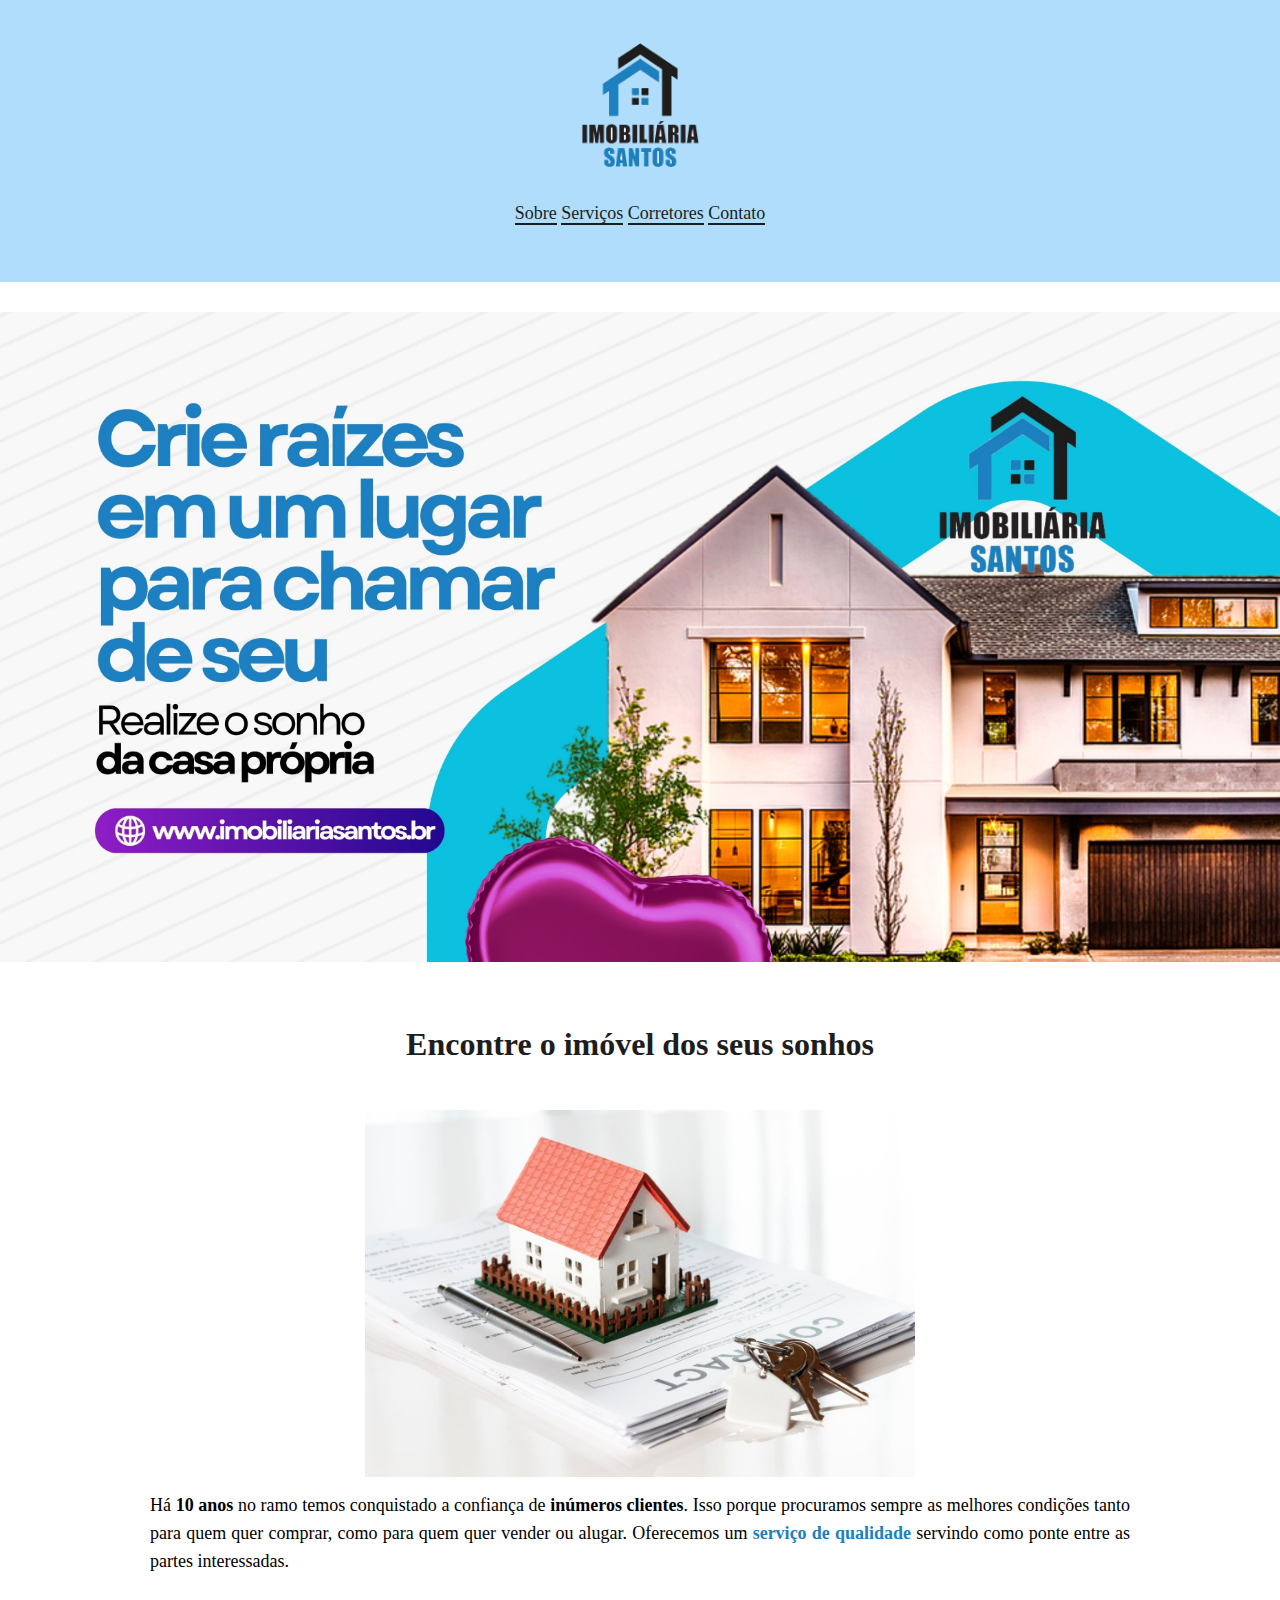
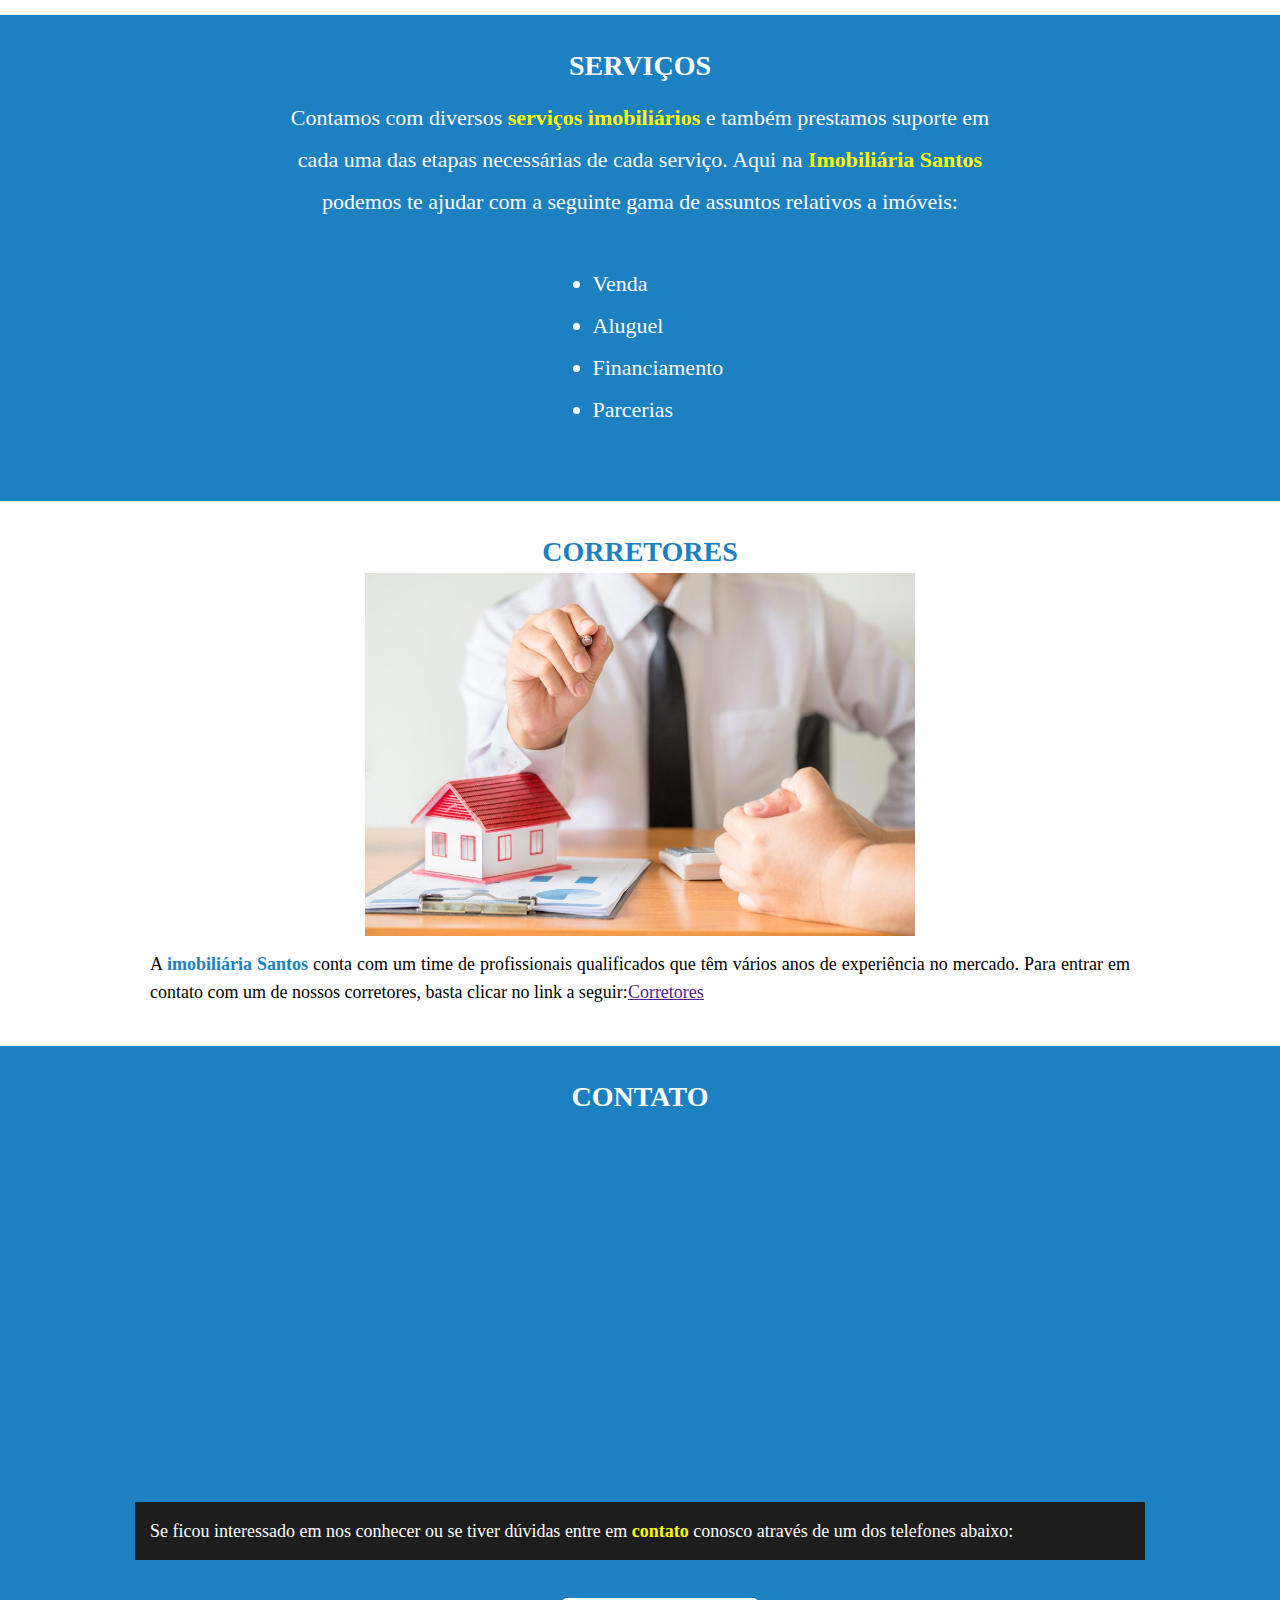
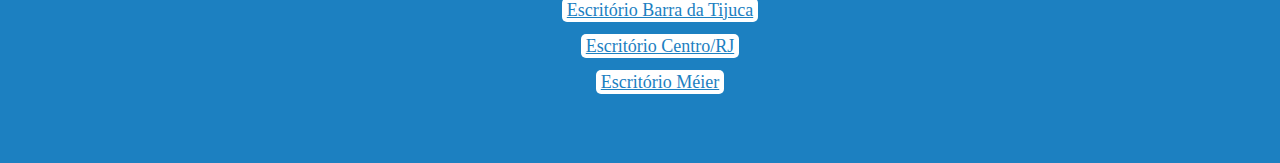
<file: index.html>
<!DOCTYPE html>
<html lang="pt-br">

<head>
    <meta charset="UTF-8">
    <meta http-equiv="X-UA-Compatible" content="IE=edge">
    <meta name="viewport" content="width=device-width, initial-scale=1.0">
    <link rel="stylesheet" href="/src/estilos.css">
    <link rel="shortcut icon" href="/img/logo.png" type="image/x-icon">
    <title>Projeto Imobiliaria Santos</title>
</head>

<body>

    <!--SEÇÃO TOPO-->
    <div class="container secao-topo">
        <img src="/img/logo.png" class="img-logo" alt="Logotipo da Imobiliaria" title="Imobiliaria Santos">
        <p class="paragrafo paragrafo-topo">
            <a href="#sobre" class="link">Sobre</a>
            <a href="#serviços" class="link">Serviços</a>
            <a href="#corretores" class="link">Corretores</a>
            <a href="#contato" class="link">Contato</a>
        </p>
    </div>

    <!--SEÇÃO BANNER-->
    <div class="container secao-banner">
        <img src="/img/banner.jpg" class="img-banner" alt="Bannere da imobiliária" title="Imagem da Imobiliaria">
    </div>

    <!--SEÇÃO SOBRE-->
    <div class="container" id="sobre">
        <h1>Encontre o imóvel dos seus sonhos</h1>
        <h2>A imobiliária que te ajuda no sonho do seu imóvel</h2>
        <img src="/img/imovel-assinatura.jpg" class="img-sobre" alt="imagem do imovel" srcset="">
        <p class="paragrafo pargrafo-sobre">Há <span>10 anos</span> no ramo temos conquistado a confiança de
            <span class="text-azul">inúmeros clientes</span>. Isso porque procuramos sempre as
            melhores condições tanto para quem quer comprar, como para quem quer vender ou alugar. Oferecemos um
            <span class="texto-azul">serviço de qualidade</span> servindo como ponte entre as partes interessadas.</p>
    </div>

    <!--SEÇÃO SERVIÇOS-->
    <div class="container servico" id="seriços">
        <h3 >SERVIÇOS</h3>
        <p class="paragrafo paragrafo-servico">Contamos com diversos <span class="texto-amarelo">serviços imobiliários</span> e também prestamos suporte em cada uma das etapas
            necessárias de
            cada serviço. Aqui na <span class="texto-amarelo">Imobiliária Santos</span> podemos te ajudar com a seguinte gama de assuntos
            relativos a
            imóveis:</p>
        <ul class="link-lista">
            <li class="item-lista-servicos">Venda</li>
            <li class="item-lista-servicos">Aluguel</li>
            <li class="item-lista-servicos">Financiamento</li>
            <li class="item-lista-servicos">Parcerias</li>
        </ul>
    </div>

    <!--SEÇÃO CORRETORES-->
    <div class="container" id="corretores">
        <h3 class="texto-azul">CORRETORES</h3>
        <img src="/img/corretores.jpg" class="img-sobre"  alt="Imagem dos nossos Corretores" srcset="">
        <p class="paragrafo">A <span class="texto-azul">imobiliária Santos</span> conta com um time de profissionais qualificados que têm vários anos de
            experiência no
            mercado. Para entrar em contato com um de nossos corretores, basta clicar no link a seguir:<a
                href="">Corretores</a> </p>
    </div>

    <!--SEÇÃO CONTATO-->
    <div class="container contato" id="contato">

        <h3>CONTATO</h3>
        <iframe  src="https://www.google.com/maps/embed?pb=!1m18!1m12!1m3!1d7346.254844548052!2d-43.364712467659004!3d-22.98234139602229!2m3!1f0!2f0!3f0!3m2!1i1024!2i768!4f13.1!3m3!1m2!1s0x9bda2ed54ec2e1%3A0x4431d262cad1d163!2sAv.%20Ayrton%20Senna%2C%203000%20-%20Barra%20da%20Tijuca%2C%20Rio%20de%20Janeiro%20-%20RJ%2C%2022775-904!5e0!3m2!1spt-BR!2sbr!4v1642532754862!5m2!1spt-BR!2sbr"
            frameborder="0" width="800" height="350" style="border:0;" allowfullscreen="" loading="lazy"></iframe>
        <p class=" paragrafo paragrafo-contato">Se ficou interessado em nos conhecer ou se tiver dúvidas entre em <span class="texto-amarelo">contato</span> conosco através de um
            dos telefones
            abaixo:</p>
            <ul class="lista-contato">
                <li class="lista-contato-itens"><a href="mailto:officebarra@email.com" class="link-contato"> Escritório Barra da Tijuca</a></li>
                <li class="lista-contato-itens"><a href="mailto:officebarra@email.com" class="link-contato">  Escritório Centro/RJ</a></li>
                <li class="lista-contato-itens"><a href="mailto:officebarra@email.com" class="link-contato"> Escritório Méier</a></li>
            </ul>
    </div>

</body>

</html>
</file>
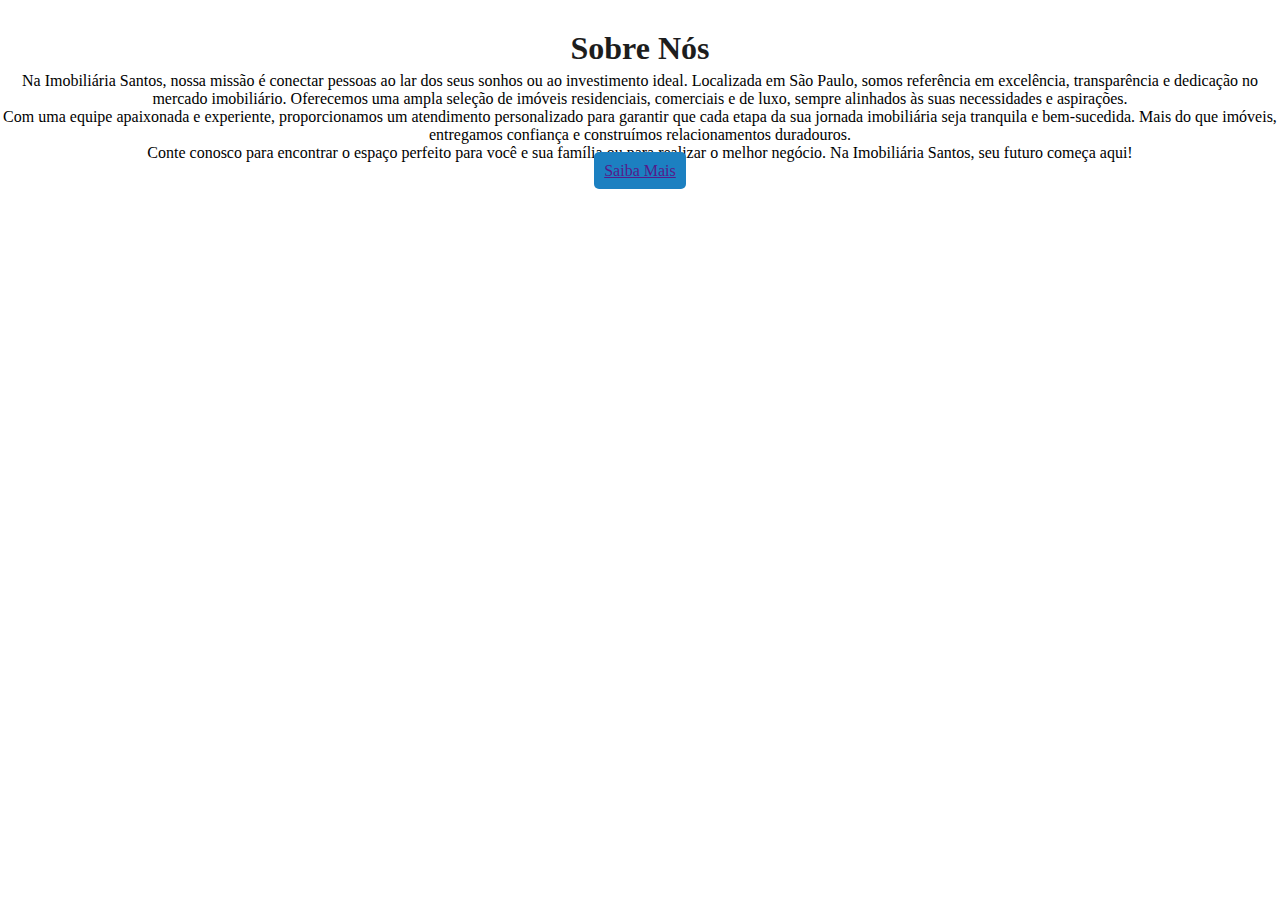
<file: sobre.html>
<!DOCTYPE html>
<html lang="pt-br">

<head>
    <meta charset="UTF-8">
    <meta http-equiv="X-UA-Compatible" content="IE=edge">
    <meta name="viewport" content="width=device-width, initial-scale=1.0">
    <link rel="stylesheet" href="/src/estilos.css">
    <link rel="shortcut icon" href="/img/logo.png" type="image/x-icon">
    <title>Sobre a Imobiliaria</title>
</head>

<body>

    <div class="container">
        <h1>Sobre Nós</h1>

        <p>Na Imobiliária Santos, nossa missão é conectar pessoas ao lar dos seus sonhos ou ao investimento ideal.
            Localizada em São Paulo, somos referência em excelência, transparência e dedicação no mercado imobiliário.
            Oferecemos uma ampla seleção de imóveis residenciais, comerciais e de luxo, sempre alinhados às suas
            necessidades e aspirações.</p>
        <p>Com uma equipe apaixonada e experiente, proporcionamos um atendimento personalizado para garantir que cada
            etapa da sua jornada imobiliária seja tranquila e bem-sucedida. Mais do que imóveis, entregamos confiança e
            construímos relacionamentos duradouros.</p>
        <p>Conte conosco para encontrar o espaço perfeito para você e sua família ou para realizar o melhor negócio. Na
            Imobiliária Santos, seu futuro começa aqui!</p>
        <a href="" class="botao">Saiba Mais</a>

    </div>

</body>

</html>
</file>
<file: src/estilos.css>
* {
    margin: 0;    
    font-family: tahoma;
}
.container {
    padding-top: 30px;
    padding-bottom: 30px;
    text-align: center;
}

.paragrafo {
    font-size: 18px;
    text-align: justify;
    line-height: 28px;
    margin: 10px auto;
    width: 980px;
}

/*1º SEÇÃO*/
.secao-topo {
    background-color: #afddfb;
}
.img-logo {
    width: 150px;
}
.paragrafo-topo{
    text-align: center;
    margin-top: 15px;
    margin-bottom: 25px;
}
.link{
    color:#1d1d1d;
    font-size: 18px;
    text-decoration: none;
    margin: 0;
    border-bottom: 2px solid #1d1d1d;
}
 /*2º - seção banner*/

.img-banner {
    height: 650px;
    width: 1450;
    background-size: cover;

}


/*3º seção*/

h1 {
    color: #1d1d1d;
    margin-bottom: 5px;
}
h2 {
    color: #1c81c0;
    margin-top: 0;
    font-weight: normal;
}
h2{
    color:#fff;
    font: size 28px;
    line-height: 42px;
}
.img-sobre {
    width: 550px;
}
.texto-azul{
    color: #1c80c1;
}

/*4º SEÇÃO*/
.servico, .contato{
    background-color: #1c80c1;
}
h3{
    color: #fff;
    font-size: 28px;
    line-height: 42px;
}
.paragrafo-servico{
    color: #ffff;
    line-height: 42px;
    width: 700px;
    font-size: 22px;
    text-align: center;
}
.link-lista{
    margin: 40px auto 40px;    
    width: 135px;
}
.item-lista-servicos{
    font-size: 22px;
    line-height: 42px;
    text-align: left;
    color: #fff;
}
.texto-amarelo{
    color: yellow;
}

/*5º seção*/
.paragrafo-contato{
    color: #fff;
    background-color: #1d1d1d;
    padding: 15px;
    margin-top:30px;
    margin-bottom: 30px;
}

.lista-contato{
    list-style: none;
    margin: 40px auto 40px auto;
    width: 210px;
}

.lista-contato-itens{
    margin-top: 15px;
    text-align: center;
    font-size: 18px;

}
.link-contato{
    background-color: #fff;
    color:#1c80c1;
    padding: 2px 5px;
    border-radius: 5px;
}

.botao{

    background-color: #1c80c1;
    border-radius: 5px ;
    padding: 10px;
    margin: 10px;
}

/*Estilo para destaque*/
span {
    font-weight: bold;
}
</file>
